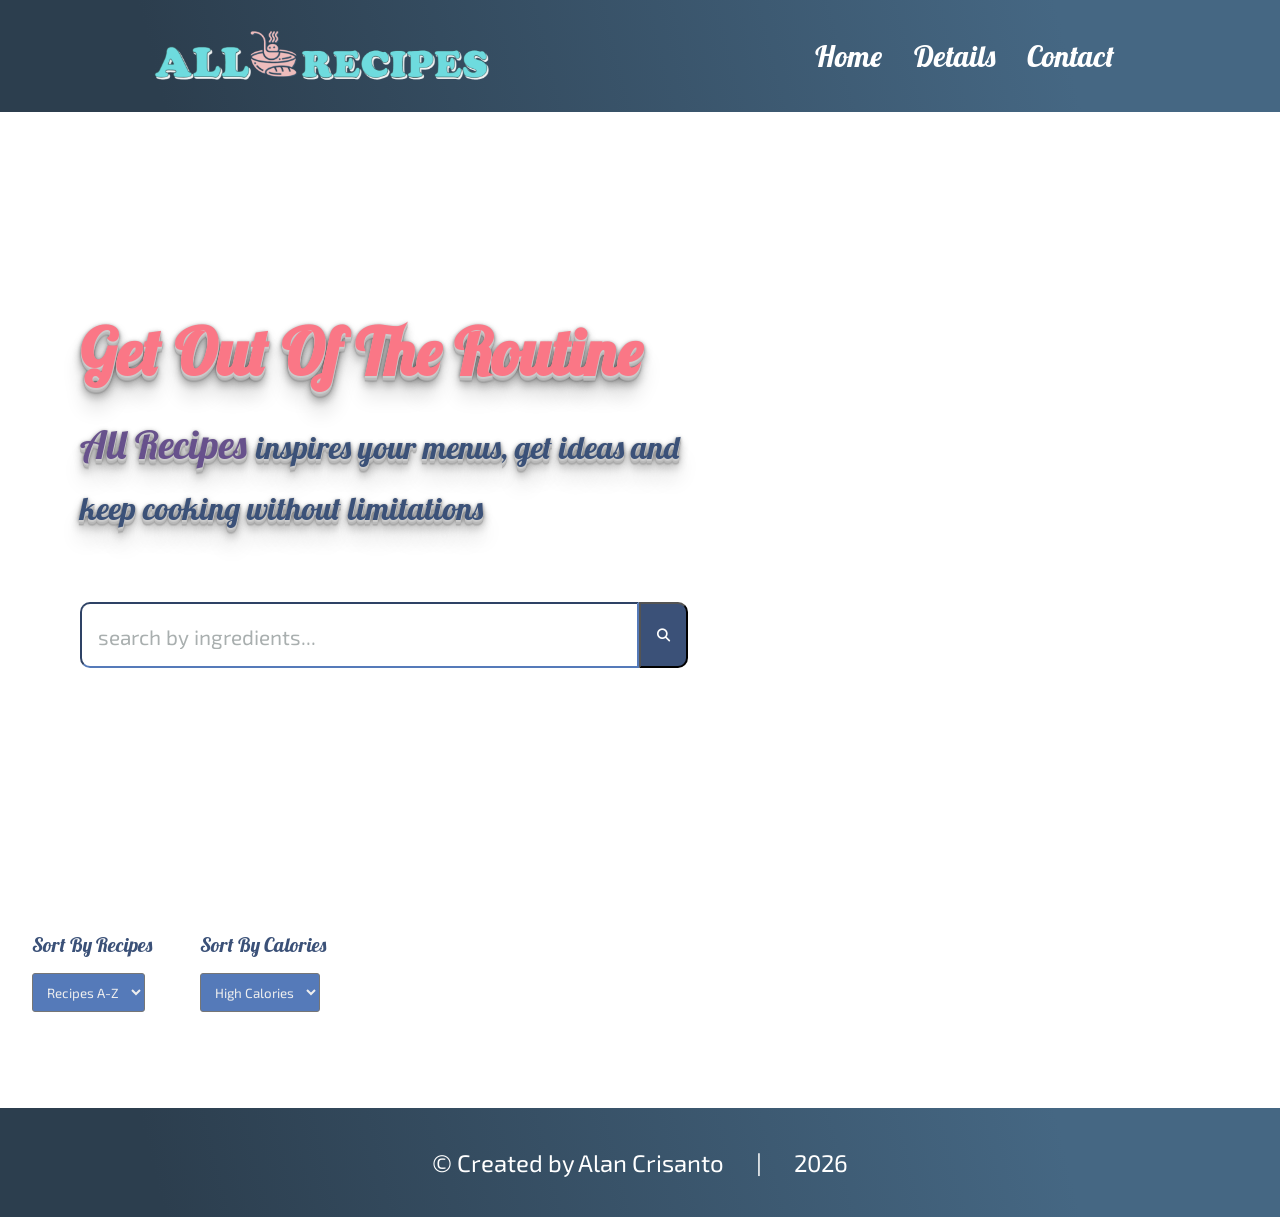
<file: index.html>
<!DOCTYPE html>
<html lang="en">

<head>
	<meta charset="UTF-8" />
	<meta http-equiv="X-UA-Compatible" content="IE=edge" />
	<meta name="viewport" content="width=device-width, initial-scale=1.0" />
	<link rel="stylesheet" href="https://cdnjs.cloudflare.com/ajax/libs/font-awesome/6.1.1/css/all.min.css"
		integrity="sha512-KfkfwYDsLkIlwQp6LFnl8zNdLGxu9YAA1QvwINks4PhcElQSvqcyVLLD9aMhXd13uQjoXtEKNosOWaZqXgel0g=="
		crossorigin="anonymous" referrerpolicy="no-referrer" />
	<link rel="preconnect" href="https://fonts.googleapis.com" />
	<link rel="preconnect" href="https://fonts.gstatic.com" crossorigin />
	<link
		href="https://fonts.googleapis.com/css2?family=Exo+2:ital,wght@0,200;0,400;0,600;1,400&family=Lobster&display=swap"
		rel="stylesheet" />
	<title>Project CSE 121B</title>
	<link rel="stylesheet" href="styles/styles.css" />
</head>

<body>
	<header>
		<img src="assets/images/logo-3.png" alt="logo" />
		<nav>
			<ul>
				<li><a href="#home">Home</a> </li>
				<li><a href="#recipes">Details</a> </li>
				<li><a href="#contact">Contact</a> </li>
			</ul>
		</nav>
	</header>
	<section class="home" id="home">
		<div id="page_content" class="page_content">
			<h3>Get Out of the routine</h3>
			<p><span>All Recipes </span> inspires your menus, get ideas and keep cooking without limitations</p>
			<div id="search_form">
				<!-- <label for="search" id="search_label">Search menu ideas</label><br /> -->
				<input type="text" id="search" name="search" placeholder="search by ingredients..." />
				<button type="submit" id="search_botton"><i class="fa-solid fa-magnifying-glass"></i></button>
			</div>
		</div>
	</section>
	<section id="sorting">
		<div>
			<p>Sort By Recipes</p>
			<select id="sortByRecipe">
				<option value="ascending">Recipes A-Z</option>
				<option value="descending">Recipes Z-A</option>
			</select>
		</div>
		<div>
			<p>Sort By Calories</p>
			<select id="sortByCalories">
				<option value="caloriesAscending">High Calories</option>
				<option value="caloriesDescending">Low Calories</option>
			</select>
		</div>
	</section>
	<section id="recipes">
		<!-- <div class="card_container">
			<img src="/assets/images/bread.png" alt="bread image">
			<div class="info">
				<p>8 Servings</p>
				<p>272 Kcal</p>
			</div>
			<div class="card-body">
				<div class="title">
					<h3>Lorem ipsum dolor sit amet.</h3>
					<hr>
				</div>
				<div class="info-detail">
					<p>south american</p>
					<p>lunch/dinner</p>
					<p>Low-Fat</p>
				</div>
				<div class="nutrition-info">
					<div class="nutrition">
						<p>Protein: 12g</p>
						<p>Cholesterol: 12g</p>
						<p>Fat: 12g</p>
					</div>
					<div class="nutrition">
						<p>Sodium: 12g</p>
						<p>Calcium: 12g</p>
						<p>Carb: 12g</p>
					</div>
				</div>
				<div class="button">
					<a href="#">
						<span class="shadow"></span>
						<span class="edge"></span>
						<span class="front text"> View Recipe
						</span>
					</a>
				</div>
			</div>
		</div> -->
	</section>
	<footer id="contact">
		<p>&copy Created by Alan Crisanto</p>
		<p>|</p>
		<p id="year"></p>
	</footer>

	<script src="scripts/main.js"></script>
</body>

</html>
</file>
<file: styles/styles.css>
* {
	padding: 0;
	margin: 0;
	box-sizing: border-box;
	font-family: "Lobster", cursive;
	/* border: 1px solid red; */
}

header {
	display: flex;
	justify-content: space-around;
	position: fixed;
	width: 100%;
	padding: 1rem 0;
	background-image: linear-gradient(76.3deg, rgba(44, 62, 78, 1) 12.6%, rgba(69, 103, 131, 1) 82.8%);
	border-bottom: 1.4px solid #fff;
	z-index: 100;
}

nav {
	display: flex;
	align-items: center;
}

img {
	max-width: 100%;
}

nav ul {
	display: flex;
	font-size: 30px;
	align-self: center;
	/* border: 1px solid red; */
}

nav li {
	list-style-type: none;
	margin: 0 1rem;
	color: white;
	/* border: 1px solid blue; */
}

nav a {
	text-decoration: none;
	color: white;
}

nav a:hover {
	color: rgb(118, 217, 223);
	text-decoration: underline;
}

header img {
	height: 80px;
	width: 350px;
	padding: 0.5rem 0;
}

.home {
	/* border: 1px solid rgb(159, 34, 9); */
	min-height: 100vh;
	display: flex;
	align-items: center;
	/* background: url("/assets/images/image_7.jpg") no-repeat; */
	background-image: url("https://res.cloudinary.com/deueg7n72/image/upload/v1653712240/BYU%20Idaho/image_7_szojmv.jpg");
	background-repeat: no-repeat;
	background-size: cover;
	background-position: center;
}

.page_content {
	max-width: 40rem;
	margin-left: 5rem;
	margin-top: 7rem;
	padding: 2rem 2rem 2rem 0;
}

.page_content h3 {
	font-size: 4rem;
	text-transform: capitalize;
	/* color: RGB(229, 73, 64); */
	/* color: RGB(230, 139, 138); */
	color: RGB(250, 119, 134);

	/* color: #bf3100; */
	text-shadow: 0 1px 0 #ccc, 0 2px 0 #c9c9c9, 0 3px 0 #bbb, 0 4px 0 #b9b9b9, 0 5px 0 #aaa, 0 6px 1px rgba(0, 0, 0, 0.1),
		0 0 5px rgba(0, 0, 0, 0.1), 0 1px 3px rgba(0, 0, 0, 0.3), 0 3px 5px rgba(0, 0, 0, 0.2),
		0 5px 10px rgba(0, 0, 0, 0.25), 0 10px 10px rgba(0, 0, 0, 0.2), 0 20px 20px rgba(0, 0, 0, 0.15);
}

.page_content p {
	font-size: 2rem;
	font-weight: lighter;
	line-height: 1.8;
	padding: 1rem 0;

	color: #3b5178;
	text-shadow: 0 1px 0 #ccc, 0 2px 0 #c9c9c9, 0 3px 0 #bbb, 0 4px 0 #b9b9b9, 0 5px 0 #aaa, 0 6px 1px rgba(0, 0, 0, 0.1),
		0 0 5px rgba(0, 0, 0, 0.1), 0 1px 3px rgba(0, 0, 0, 0.3), 0 3px 5px rgba(0, 0, 0, 0.2),
		0 5px 10px rgba(0, 0, 0, 0.25), 0 10px 10px rgba(0, 0, 0, 0.2), 0 20px 20px rgba(0, 0, 0, 0.15);
	/* color: #eee; */
}

.page_content span {
	font-size: 2.5rem;
	font-weight: lighter;
	line-height: 1.8;
	padding: 1rem 0;
	color: #67518c;
	text-shadow: 0 1px 0 #ccc, 0 2px 0 #c9c9c9, 0 3px 0 #bbb, 0 4px 0 #b9b9b9, 0 5px 0 #aaa, 0 6px 1px rgba(0, 0, 0, 0.1),
		0 0 5px rgba(0, 0, 0, 0.1), 0 1px 3px rgba(0, 0, 0, 0.3), 0 3px 5px rgba(0, 0, 0, 0.2),
		0 5px 10px rgba(0, 0, 0, 0.25), 0 10px 10px rgba(0, 0, 0, 0.2), 0 20px 20px rgba(0, 0, 0, 0.15);
	/* color: #eee; */
}

#search_label {
	font-family: "Exo 2", sans-serif;
	font-size: 2.5rem;
	padding: 2.5rem 0;
	color: #557ab9;
	text-shadow: 0 1px 0 #ccc, 0 2px 0 #c9c9c9, 0 3px 0 #bbb, 0 4px 0 #b9b9b9, 0 5px 0 #aaa, 0 6px 1px rgba(0, 0, 0, 0.1),
		0 0 5px rgba(0, 0, 0, 0.1), 0 1px 3px rgba(0, 0, 0, 0.3), 0 3px 5px rgba(0, 0, 0, 0.2),
		0 5px 10px rgba(0, 0, 0, 0.25), 0 10px 10px rgba(0, 0, 0, 0.2), 0 20px 20px rgba(0, 0, 0, 0.15);
}

#search_form {
	display: flex;
	flex-direction: row;
	padding: 2rem 0;
}

#search {
	font-family: "Exo 2", sans-serif;
	font-size: 25px;
	flex-grow: 2;
	padding: 1rem;
	margin-top: 1rem;
	width: 80%;
	border-color: #557ab9;
	/* border: none; */
	border-top-left-radius: 10px;
	border-bottom-left-radius: 10px;
}

#search::placeholder {
	font-size: 1.3rem;
	color: rgb(169, 175, 175);
	font-family: "Exo 2", sans-serif;
}

#search:focus {
	outline: none;
}

#search_botton {
	padding: 0.5rem;
	padding-left: 1rem;
	padding-right: 1rem;
	margin-top: 1rem;
	background-color: #3b5178;
	color: white;
	/* border: none; */
	border-top-right-radius: 10px;
	border-bottom-right-radius: 10px;
}

#recipes {
	display: grid;
	grid-template-columns: repeat(3, 1fr);
	gap: 1rem;
	margin: 2rem auto;
	max-width: 1100px;
	padding: 0 1rem;
}

.card_container {
	display: flex;
	flex-direction: column;
	max-width: 24rem;
	border: 1px solid #eee;
	border-radius: 10px;
	box-shadow: 0 4px 8px 0 rgba(0, 0, 0, 0.2);
	transition: 0.3s;
	overflow: hidden;
	position: relative;
}

.card_container img {
	object-fit: cover;
	width: 100%;
	height: 150px;
}

.info {
	position: absolute;
	top: 0;
	left: 0;
	color: rgb(255 255 255);
	padding: 0.5rem;
	display: flex;
	gap: 0.5rem;
	align-items: center;
	width: 100%;
	z-index: 1;
}

.info p {
	background-color: rgba(233, 30, 99, 1);
	border-radius: 0.8rem;
	padding: 0.3rem 0.5rem;
	font-size: 0.85rem;
}

.card-body {
	display: flex;
	flex-direction: column;
	gap: 1rem;
	padding: 1rem 1rem 1.5rem 1rem;
	flex: 1;
}

.title h3 {
	padding: 0 0 0.5rem 0;
}

.info-detail {
	display: flex;
	flex-wrap: wrap;
	gap: 0.5rem;
	align-items: center;
}

.info-detail p,
.nutrition p,
.button a {
	font-family: "Exo 2", sans-serif;

}

.info-detail p {
	background-color: rgb(226 226 226);
	border-radius: 0.8rem;
	padding: 0.3rem 0.5rem;
	font-weight: 300;
	font-size: 0.8rem;
	font-weight: 400;
}

.nutrition-info {
	margin: 1rem 0;
}

.nutrition {
	display: grid;
	grid-template-columns: 1.2fr 1.5fr 1fr;
	gap: 0.5rem;
}

.nutrition p {
	font-size: clamp(0.7rem, calc(0.23333333333333295rem + 66.66666666666671vw), 0.8rem)
}

.button {
	margin-top: auto;
}

.button a {
	position: relative;
	border: none;
	background: transparent;
	padding: 0;
	cursor: pointer;
	outline-offset: 4px;
	transition: filter 250ms;
	user-select: none;
	touch-action: manipulation;
	display: block;
	max-width: 80%;
	margin: 0 auto;
	text-align: center;
	text-decoration: none;
}

.shadow {
	position: absolute;
	top: 0;
	left: 0;
	width: 100%;
	height: 100%;
	border-radius: 12px;
	background: hsl(0deg 0% 0% / 0.25);
	will-change: transform;
	transform: translateY(2px);
	transition: transform 600ms cubic-bezier(.3, .7, .4, 1);
}

.edge {
	position: absolute;
	top: 0;
	left: 0;
	width: 100%;
	height: 100%;
	border-radius: 12px;
	background: linear-gradient(to left,
			hsl(340deg 100% 16%) 0%,
			hsl(340deg 100% 32%) 8%,
			hsl(340deg 100% 32%) 92%,
			hsl(340deg 100% 16%) 100%);
}

.front {
	font-family: "Exo 2", sans-serif;
	display: block;
	position: relative;
	padding: 0.3rem 0.5rem;
	border-radius: 8px;
	color: white;
	background: rgba(233, 30, 99, 1);
	will-change: transform;
	transform: translateY(-4px);
	transition: transform 600ms cubic-bezier(.3, .7, .4, 1);
}

.button a:hover {
	filter: brightness(110%);
}

.button a:hover .front {
	transform: translateY(-6px);
	transition: transform 250ms cubic-bezier(.3, .7, .4, 1.5);
}

.button a:active .front {
	transform: translateY(-2px);
	transition: transform 34ms;
}

.button a:hover .shadow {
	transform: translateY(4px);
	transition: transform 250ms cubic-bezier(.3, .7, .4, 1.5);
}

.button a:active .shadow {
	transform: translateY(1px);
	transition: transform 34ms;
}

.button a:focus:not(:focus-visible) {
	outline: none;
}


.not_found {
	color: #557ab9;
	font-size: 4rem;
	grid-template-columns: 1fr !important;
	justify-items: center;
}

#sorting {
	display: flex;
	gap: 3rem;
	padding: 2rem;
	font-size: 20px;
	color: #3b5178;
}

select {
	font-family: "Exo 2", sans-serif;
	background-color: #557ab9;
	color: #eee;
	padding: 0.6rem;
	margin-top: 1rem;
	border-radius: 3px;
	cursor: pointer;
}

option {
	font-family: "Exo 2", sans-serif;
	background-color: #a9a4a4;
	cursor: pointer;
}

footer {
	display: flex;
	justify-content: center;
	gap: 2rem;
	padding: 2.5rem;
	color: white;
	background-image: linear-gradient(76.3deg, rgba(44, 62, 78, 1) 12.6%, rgba(69, 103, 131, 1) 82.8%);
}

footer p {
	font-family: "Exo 2", sans-serif;
	font-size: 1.5rem;
}


@media screen and (width <=32em) {
	.home {
		background-image: url("https://res.cloudinary.com/deueg7n72/image/upload/v1653712240/BYU%20Idaho/image_7_szojmv.jpg");
		background-size: contain;
		background-position: center;
	}

	.page_content {
		max-width: 100%;
		margin-left: 1rem;
		margin-top: 7rem;
		padding: 1rem;
	}

	.page_content h3 {
		font-size: 2.5rem;
	}

	.page_content p,
	.page_content span {
		font-size: 1.3rem;
	}


	#search_form {
		padding: 1.5rem 0;
	}

	#recipes {
		display: grid;
		grid-template-columns: repeat(1, 1fr);
		padding: 1rem;
	}
}

@media screen and (32rem < width <64em) {
	#recipes {
		grid-template-columns: repeat(2, 1fr);
	}
}
</file>
